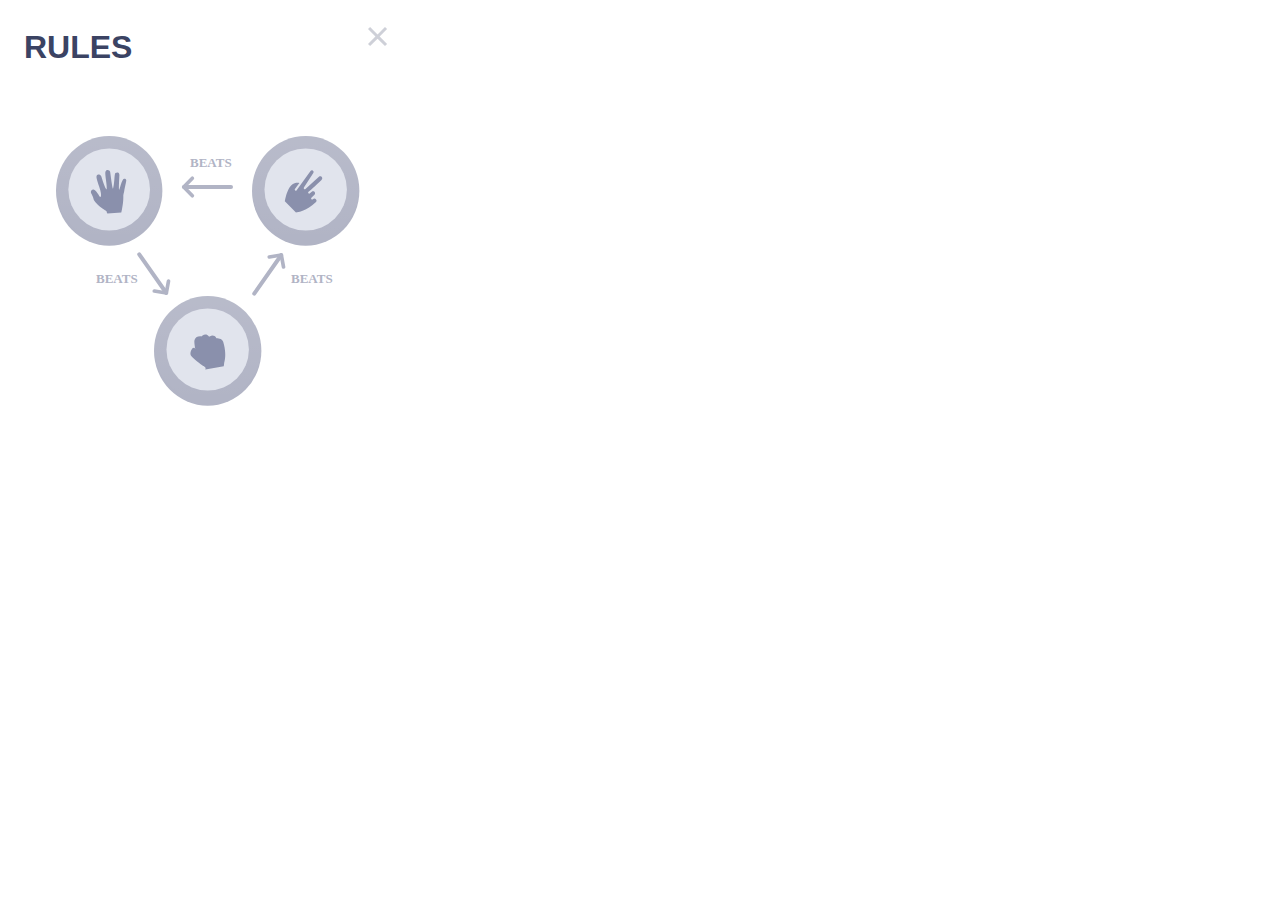
<file: model.html>
<!DOCTYPE html>
<html lang="pt-br">
<head>
    <meta charset="UTF-8">
    <meta http-equiv="X-UA-Compatible" content="IE=edge">
    <meta name="viewport" content="width=device-width, initial-scale=1.0">

    <link rel="stylesheet" href="styles/modal.css" type="text/css"/>
    <title>modal</title>
</head>
<body>
     <main>
            <div class="modal">
             <h1>RULES</h1>
             <span class="image-rules">
                <img src="./images/image-rules.svg" alt="image"/>
             </span>

            
            
             <div onclick="fechar()" class="fechar">
                <img src="./images/icon-close.svg" alt="image"/>
             </div>
            </div>
        </main>
      <script src="./javascript/modal.js"></script>  
</body>
</html>
</file>
<file: styles/modal.css>
:root {
    --dark_text:hsl(229, 25%, 31%);
    --Score_Text: hsl(229, 64%, 46%);
     --Header_Outline: hsl(217, 16%, 45%);
    --Radial_Gradient: hsl(214, 47%, 23%) to hsl(237, 49%, 15%);

}


@import url('https://fonts.googleapis.com/css2? family= Amatic+SC & display=swap');

.modal{
    display: flex;
    background: white;
   border-radius: 10px;
    width: 400px;
    height: 400px;
    font-family: Arial, Helvetica, sans-serif;
    position: relative;
    align-content: center;
    flex-direction: column;
   
}

h1{
    padding-left: 1rem;
  color: var(--dark_text );
  

}
.image-rules{
     padding: 3rem;   
}
.fechar{

 
 position: absolute;
 top: 4%;
 left: 90%;
 font-size: 25px;
 cursor: pointer;
}
</file>
